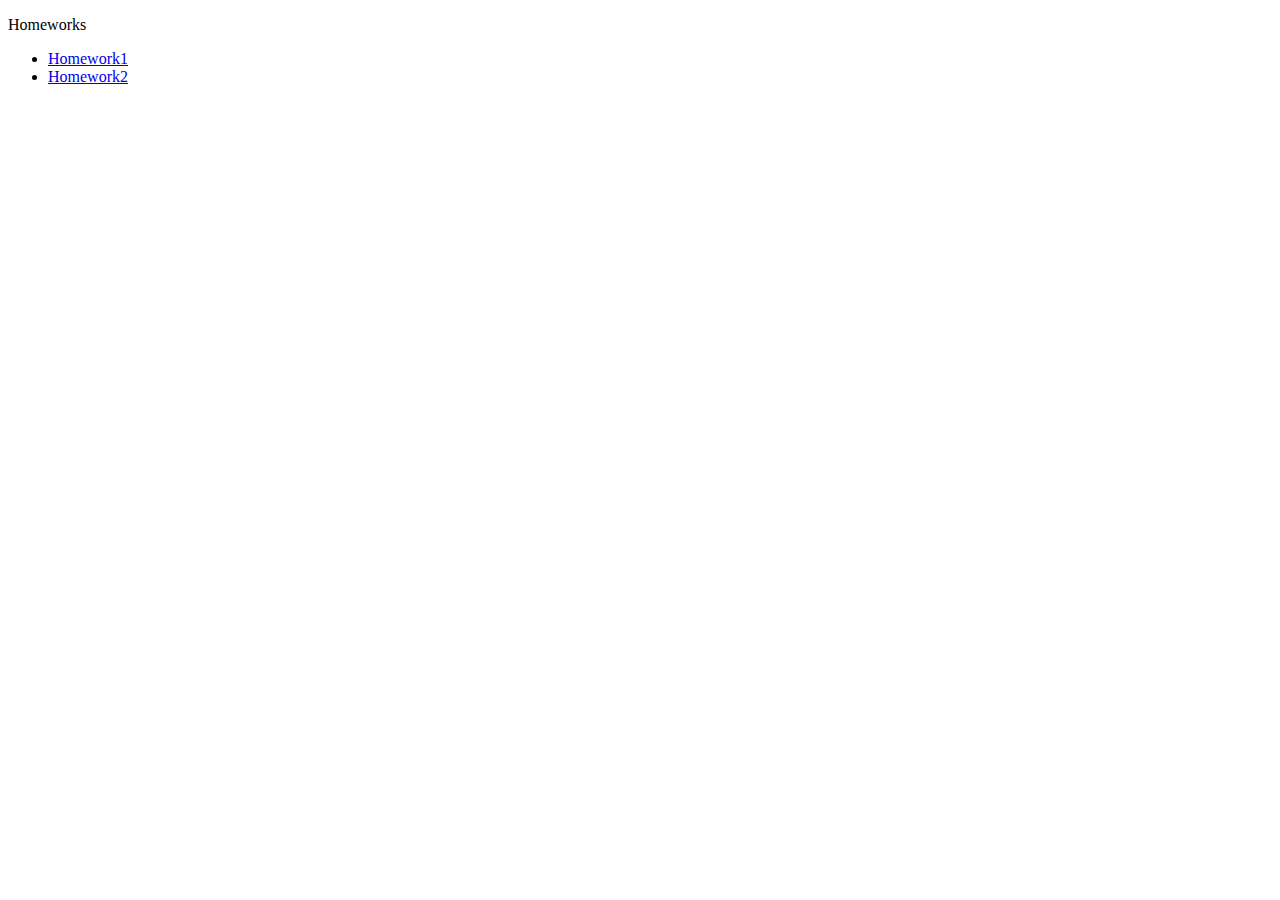
<file: Homeworks/index.html>
<!DOCTYPE html>
<html lang="en">

<head>
    <meta charset="UTF-8">
    <meta name="viewport" content="width=device-width, initial-scale=1.0">
    <title>Document</title>
</head>

<body>
    <p>Homeworks</p>
    <header>
        <nav>
            <ul>
                <li><a href="homework1/index.html">Homework1</a></li>
                <li><a href="homework2/index.html">Homework2</a></li>
            </ul>
        </nav>
    </header>
</body>

</html>
</file>
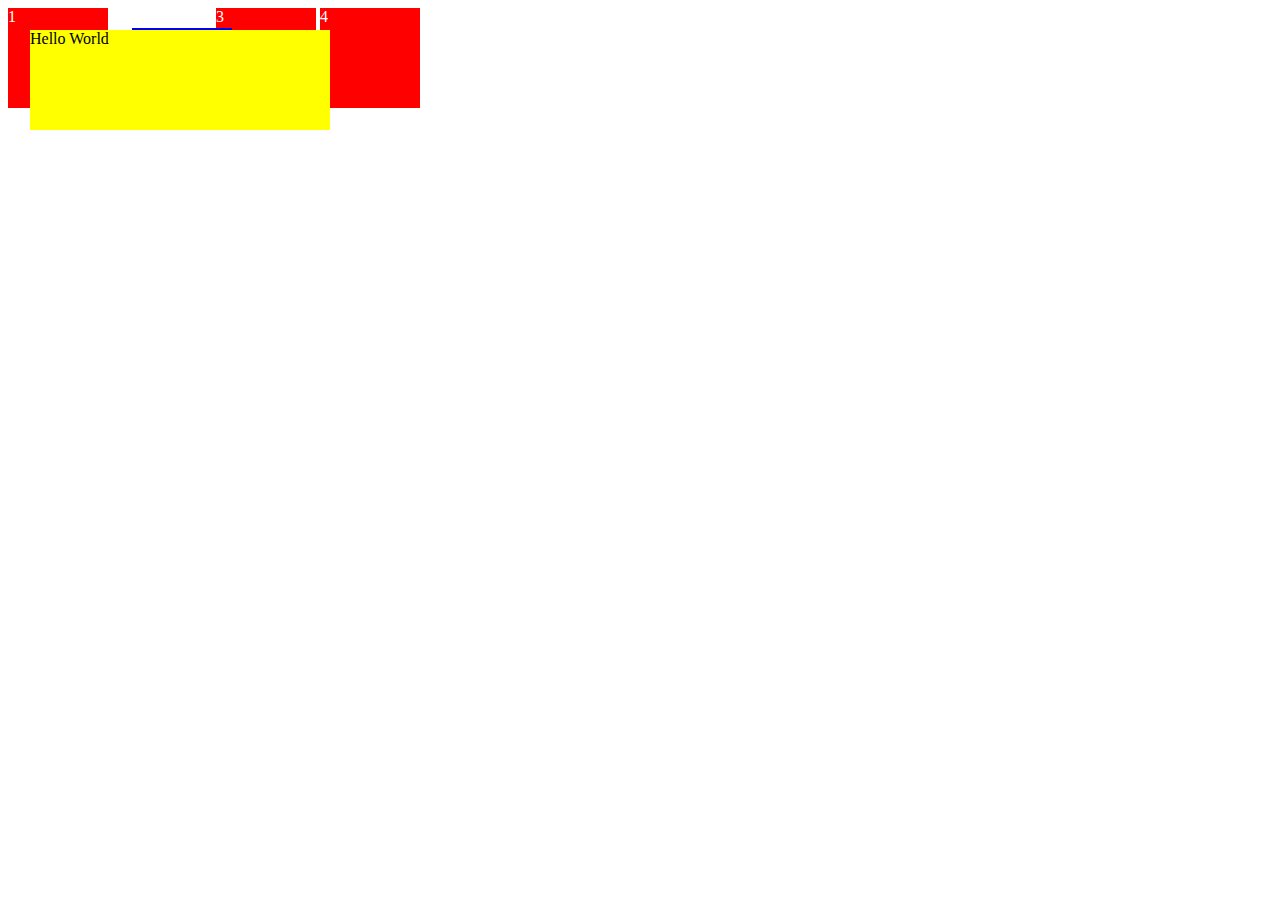
<file: Training4/index.html>
<!DOCTYPE html>
<html lang="en">
<head>
    <meta charset="UTF-8">
    <meta name="viewport" content="width=device-width, initial-scale=1.0">
    <title>Document</title>
    <link rel="stylesheet" href="css/style.css">
</head>
<body>
    <div class="box">1</div>
    <div class="box" id="two">2</div>
    <div class="box">3</div>
    <div class="box">4</div>
    <div class="positioned">Hello World</div>
</body>
</html>
</file>
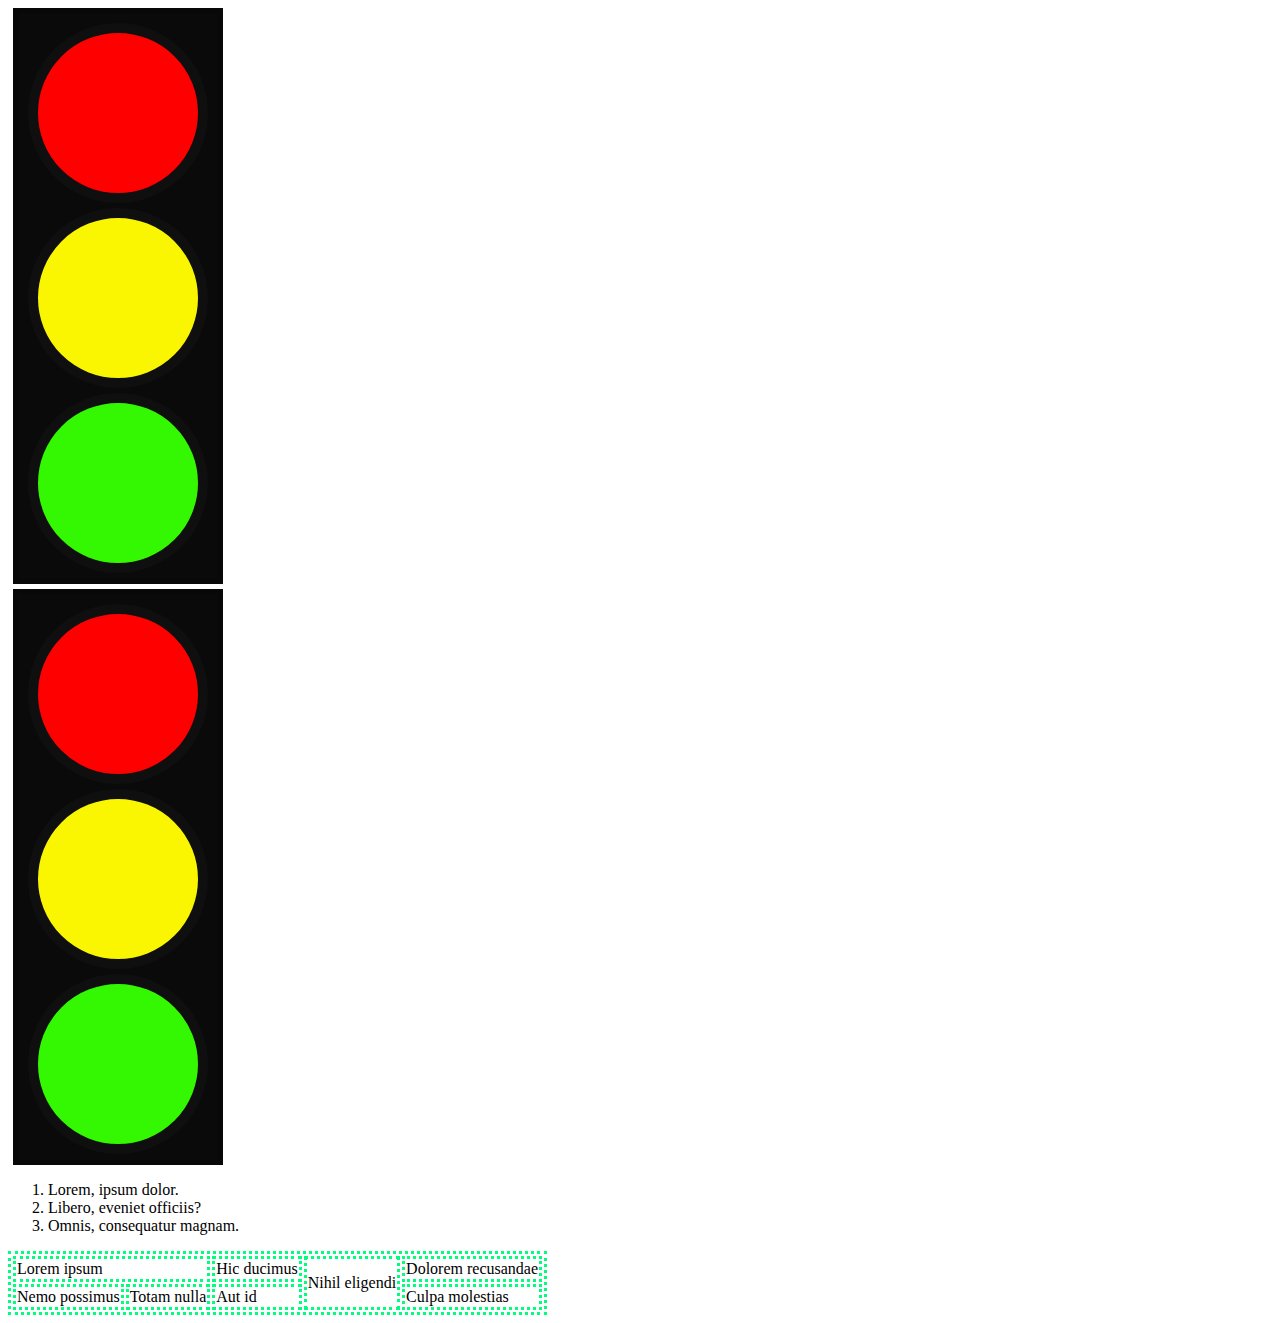
<file: Trainings2/index.html>
<!DOCTYPE html>
<html lang="en">
<head>
    <meta charset="UTF-8">
    <meta name="viewport" content="width=device-width, initial-scale=1.0">
    <title>Document</title>
    <link rel="stylesheet" href="css/style.css">
</head>
<body>
    <div class="container">
        <div id="box3" class="item border-red"></div>
        <div id="box2" class="item border-red"></div>
        <div id="box1" class="item border-red"></div>   
    </div>
    <div class="container">
        <div id="box6" class="item border-red"></div>
        <div id="box5" class="item border-red"></div>
        <div id="box4" class="item border-red"></div>   
    </div>

    <ol>
        <li>Lorem, ipsum dolor.</li>
        <li>Libero, eveniet officiis?</li>
        <li>Omnis, consequatur magnam.</li>
    </ol>

    <table>
        <tr>
            <td colspan="2">Lorem ipsum </td>
            <td>Hic ducimus </td>
            <td rowspan="2">Nihil eligendi</td>
            <td>Dolorem recusandae </td>
        </tr>
        <tr>
            <td>Nemo possimus</td>
            <td>Totam nulla</td>
            <td>Aut id</td>
            <td>Culpa molestias</td>
        </tr>
    </table>
</body>
</html>
</file>
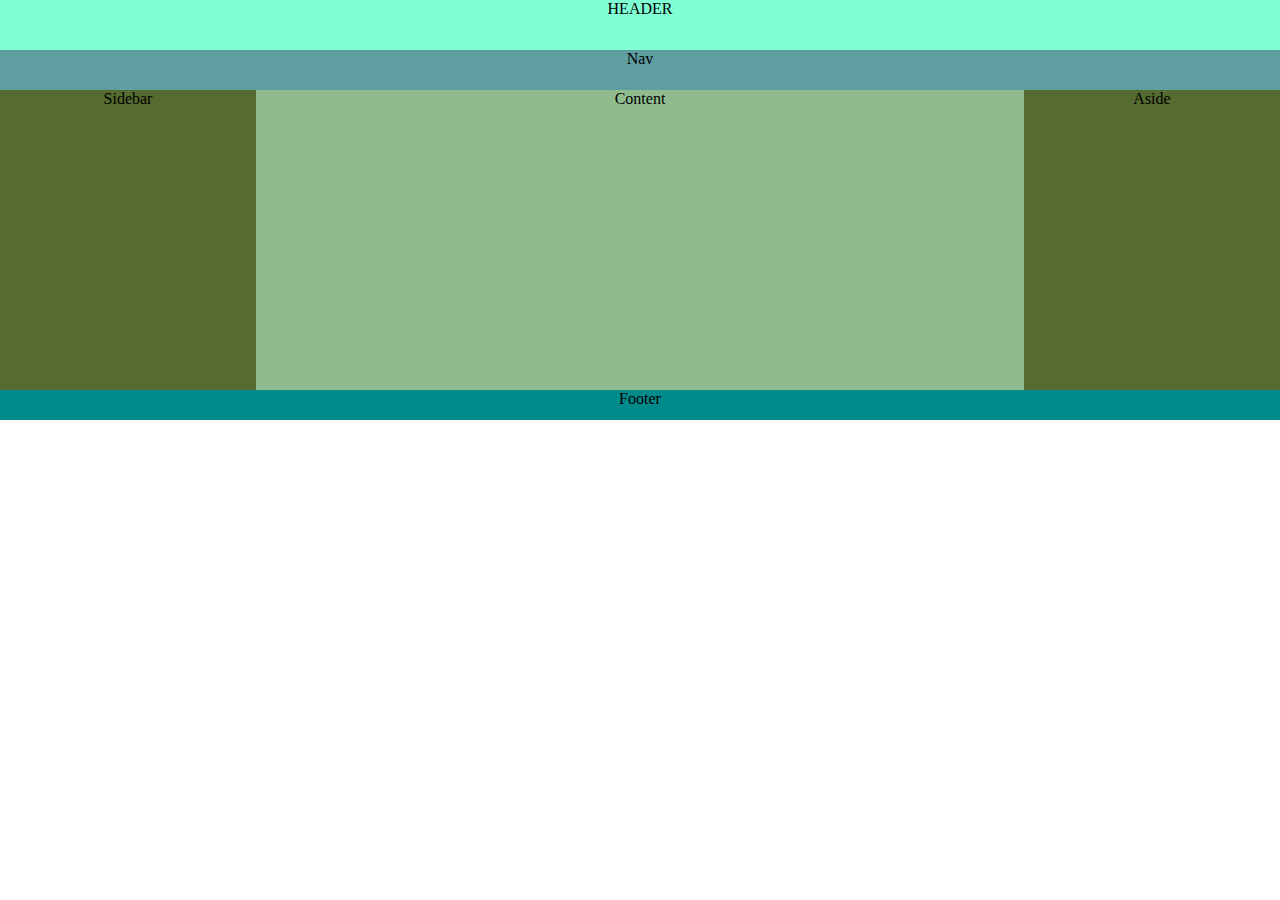
<file: Training3/Task1/index.html>
<!DOCTYPE html>
<html lang="en">

<head>
    <meta charset="UTF-8">
    <meta name="viewport" content="width=device-width, initial-scale=1.0">
    <title>Document</title>
    <link rel="stylesheet" href="css/style.css">
</head>

<body>
    <header class="header">HEADER</header>
    <nav class="nav">Nav</nav>
    <main class="main">
        <section id="sidebar">Sidebar</section>
        <section id="content">Content</section>
        <aside id="aside">Aside</aside>
    </main>
    <footer class="footer">Footer</footer>
</body>

</html>
</file>
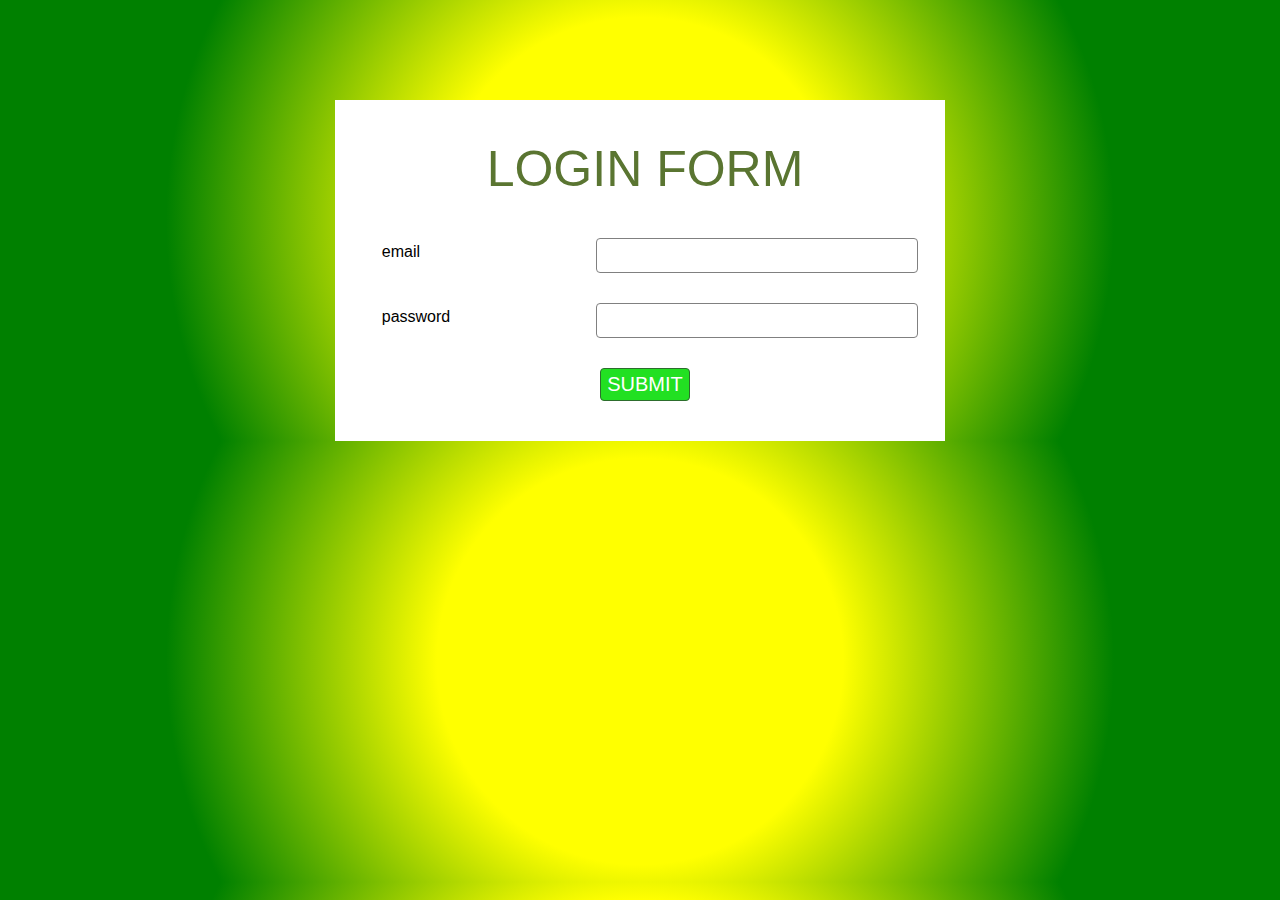
<file: Training3/Task2/index.html>
<!DOCTYPE html>
<html lang="en">

<head>
    <meta charset="UTF-8">
    <meta name="viewport" content="width=device-width, initial-scale=1.0">
    <title>Document</title>
    <link rel="stylesheet" href="css/style.css">
</head>

<body>
    <div class="loginform">
        <div class="title">Login Form</div>
        <form action="app.php" method="get" name="login" class="login">
            <p><label for="email">email</label>
                <input type="email" name="email" id="email"></p>
            <p><label for="pass">password</label>
                <input type="password" name="pass" id="pass"></p>
            <p><input type="submit" value="Submit" class ="btn"></p>
        </form>
    </div>
</body>

</html>
</file>
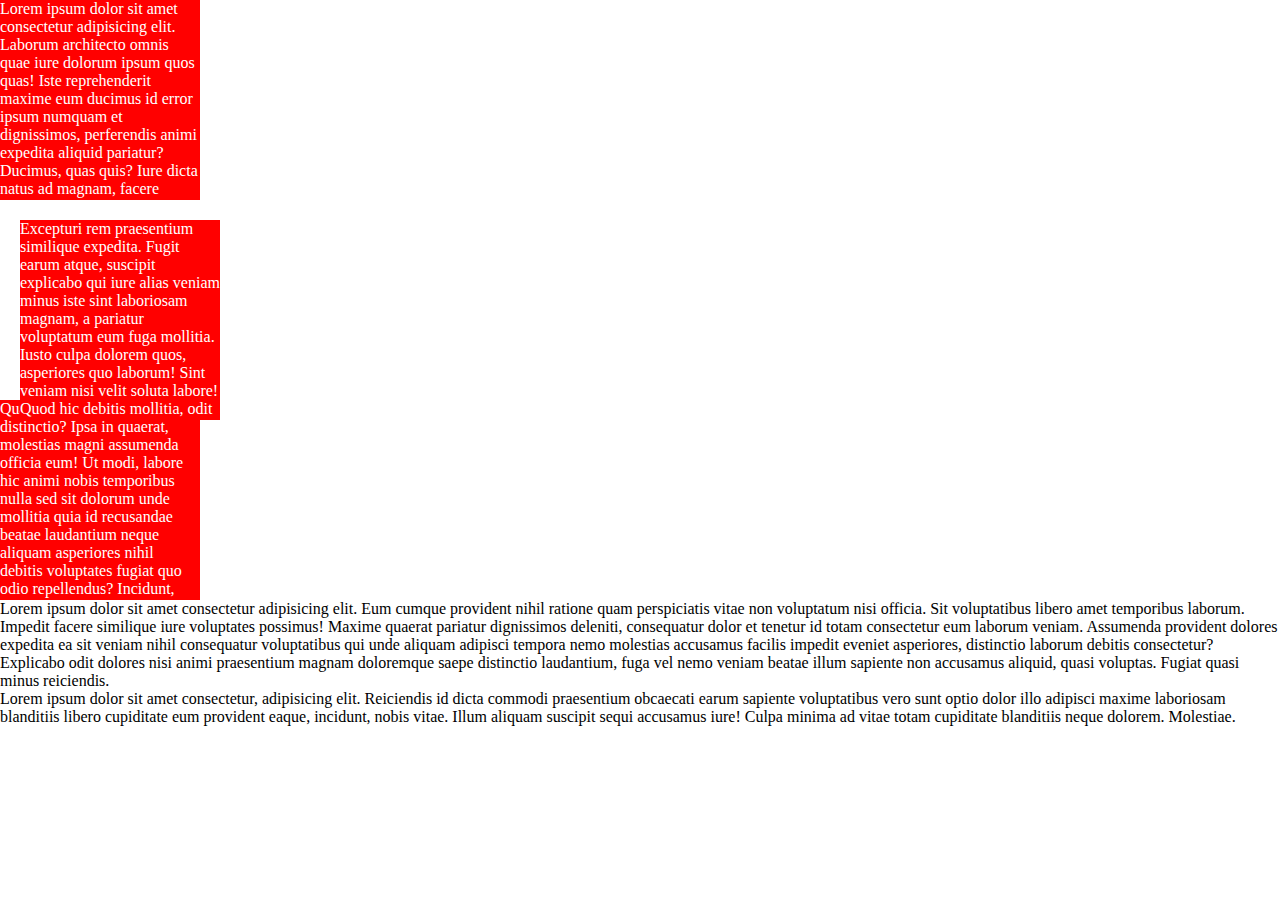
<file: Training4/Task1/index.html>
<!DOCTYPE html>
<html lang="en">
<head>
    <meta charset="UTF-8">
    <meta name="viewport" content="width=device-width, initial-scale=1.0">
    <title>Document</title>
    <link rel="stylesheet" href="css/style.css">
</head>
<body>
    <div class="box">Lorem ipsum dolor sit amet consectetur adipisicing elit. Laborum architecto omnis quae iure dolorum ipsum quos quas! Iste reprehenderit maxime eum ducimus id error ipsum numquam et dignissimos, perferendis animi expedita aliquid pariatur? Ducimus, quas quis? Iure dicta natus ad magnam, facere pariatur modi maiores consequuntur soluta. Cumque dignissimos vero veritatis debitis ad! Mollitia magni ducimus deleniti quos cum soluta tempore itaque iste atque. Quasi fugiat repudiandae vel, laborum et ad dolorem enim amet soluta recusandae ratione aliquid dolore animi earum. Sint neque expedita iste sequi sunt atque est totam tempore aliquid eligendi, deserunt voluptas! Iste non voluptas temporibus incidunt.</div>
    <div class="box"  id="two">Excepturi rem praesentium similique expedita. Fugit earum atque, suscipit explicabo qui iure alias veniam minus iste sint laboriosam magnam, a pariatur voluptatum eum fuga mollitia. Iusto culpa dolorem quos, asperiores quo laborum! Sint veniam nisi velit soluta labore! Quod hic debitis mollitia, odit eum, veritatis minus unde explicabo rerum voluptates nostrum quaerat omnis nulla laudantium porro itaque? Commodi deserunt vel praesentium ut reprehenderit aspernatur molestias fugiat quibusdam explicabo sunt nam numquam id doloribus, vitae nulla quo iure labore voluptate saepe animi magnam similique quidem veniam. Libero, illo ex quam labore alias ad, consequatur, ullam sequi fuga similique possimus! Molestias, magnam.</div>
    <div class="box">Quas voluptatum pariatur distinctio? Ipsa in quaerat, molestias magni assumenda officia eum! Ut modi, labore hic animi nobis temporibus nulla sed sit dolorum unde mollitia quia id recusandae beatae laudantium neque aliquam asperiores nihil debitis voluptates fugiat quo odio repellendus? Incidunt, quo facilis voluptas est voluptate soluta veniam odit sapiente doloremque explicabo ullam officia. Dolorum unde sunt impedit blanditiis enim odit libero pariatur nisi vero? Repellendus magnam ipsum neque odio culpa, voluptatum temporibus aliquam quia ut quae, mollitia inventore repudiandae illo natus fuga perferendis! Cupiditate eveniet aut modi fugit. Dicta accusamus enim vel repellendus ut. Ipsa asperiores ad animi distinctio?</div>
    <p>Lorem ipsum dolor sit amet consectetur adipisicing elit. Eum cumque provident nihil ratione quam perspiciatis vitae non voluptatum nisi officia. Sit voluptatibus libero amet temporibus laborum. Impedit facere similique iure voluptates possimus! Maxime quaerat pariatur dignissimos deleniti, consequatur dolor et tenetur id totam consectetur eum laborum veniam. Assumenda provident dolores expedita ea sit veniam nihil consequatur voluptatibus qui unde aliquam adipisci tempora nemo molestias accusamus facilis impedit eveniet asperiores, distinctio laborum debitis consectetur? Explicabo odit dolores nisi animi praesentium magnam doloremque saepe distinctio laudantium, fuga vel nemo veniam beatae illum sapiente non accusamus aliquid, quasi voluptas. Fugiat quasi minus reiciendis.</p>
    <p>Lorem ipsum dolor sit amet consectetur, adipisicing elit. Reiciendis id dicta commodi praesentium obcaecati earum sapiente voluptatibus vero sunt optio dolor illo adipisci maxime laboriosam blanditiis libero cupiditate eum provident eaque, incidunt, nobis vitae. Illum aliquam suscipit sequi accusamus iure! Culpa minima ad vitae totam cupiditate blanditiis neque dolorem. Molestiae.</p>
</body>
</html>
</file>
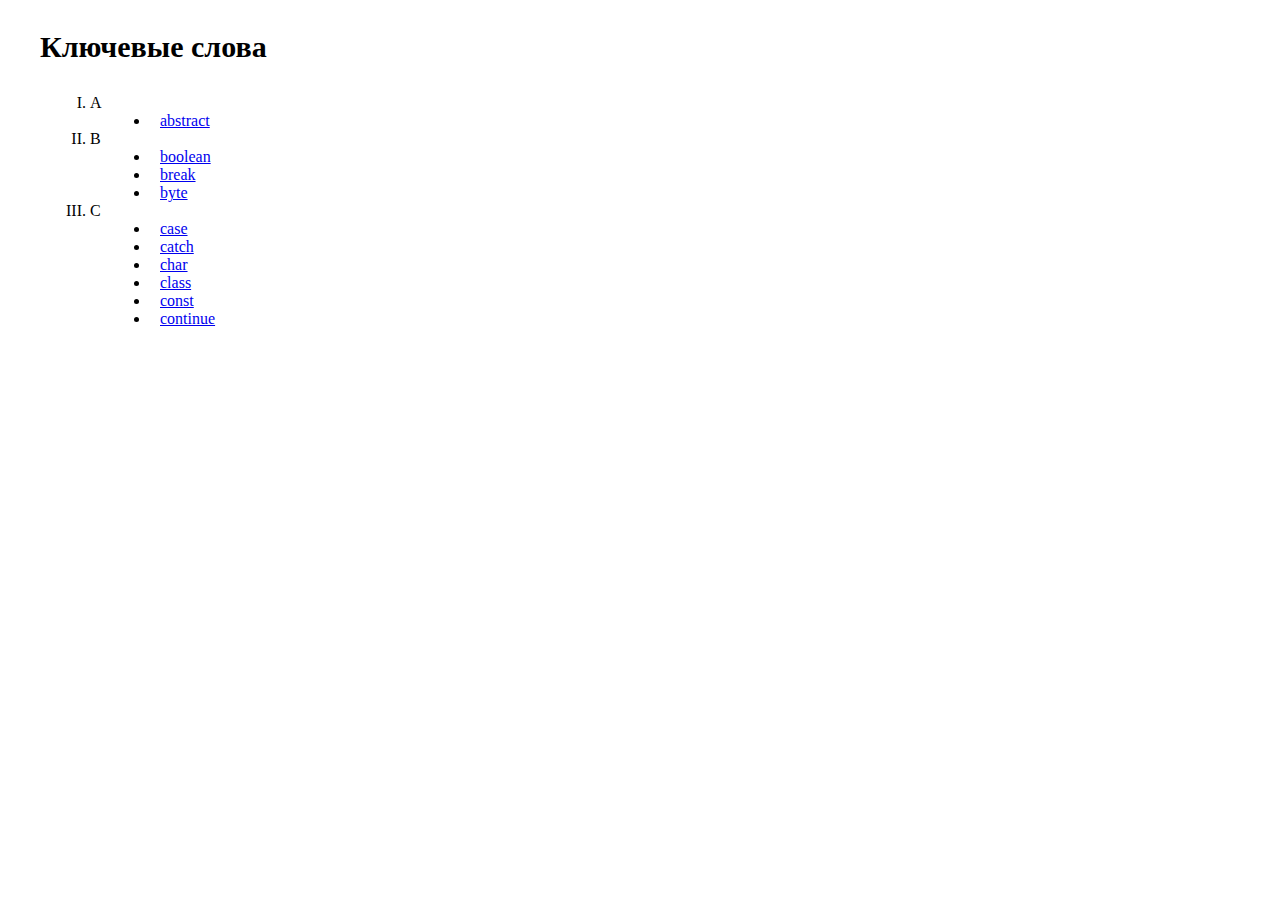
<file: Homeworks/homework1/Task1/index.html>
<!DOCTYPE html>
<html lang="en">

<head>
  <meta charset="UTF-8">
  <meta name="viewport" content="width=device-width, initial-scale=1.0">
  <title>Document</title>
  <link rel="stylesheet" href="css/style.css">
</head>

<body>
  <header>
    <p>Ключевые слова</p>
  </header>
  <main>
    <ul>
      <li type="I">A
        <ul type="disc">
          <li><a href="#">abstract</a></li>
        </ul>
      </li>
      <li type="I">B
        <ul type="disc">
          <li><a href="#">boolean</a></li>
          <li><a href="#">break</a></li>
          <li><a href="#">byte</a></li>
        </ul>
      </li>
      <li type="I">C
        <ul type="disc">
          <li><a href="#">case</a></li>
          <li><a href="#">catch</a></li>
          <li><a href="#">char</a></li>
          <li><a href="#">class</a></li>
          <li><a href="#">const</a></li>
          <li><a href="#">continue</a></li>
        </ul>
      </li>
    </ul>
  </main>
  <footer></footer>
</body>

</html>
</file>
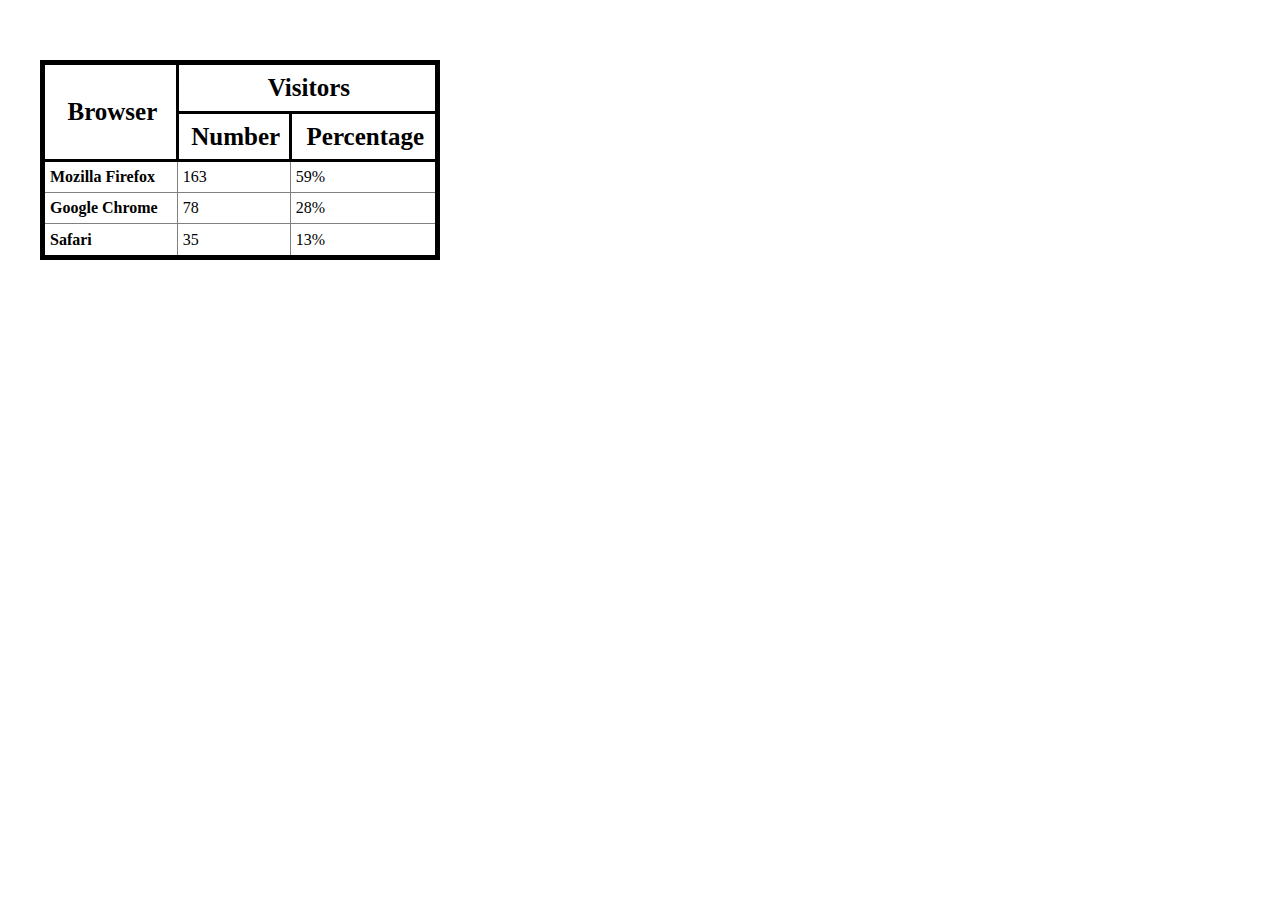
<file: Homeworks/homework1/Task2/index.html>
<!DOCTYPE html>
<html lang="en">

<head>
    <meta charset="UTF-8">
    <meta name="viewport" content="width=device-width, initial-scale=1.0">
    <title>Document</title>
    <link rel="stylesheet" href="css/style.css">
</head>

<body>
    <header></header>
    <main>
        <table class="table">
            <tr>
                <th colspan="2" rowspan="2" class="item">Browser</th>
                <th colspan="2" class="item">Visitors</th>
            </tr>
            <tr>
                <th class="item">Number</th>
                <th class="item">Percentage</th>
            </tr>
            <tr>
                <th colspan="2">Mozilla Firefox</th>
                <td>163</td>
                <td>59%</td>
            </tr>
            <tr>
                <th colspan="2">Google Chrome</th>
                <td>78</td>
                <td>28%</td>
            </tr>
            <tr>
                <th colspan="2">Safari</th>
                <td>35</td>
                <td>13%</td>
            </tr>
        </table>
    </main>
    <footer></footer>
</body>

</html>
</file>
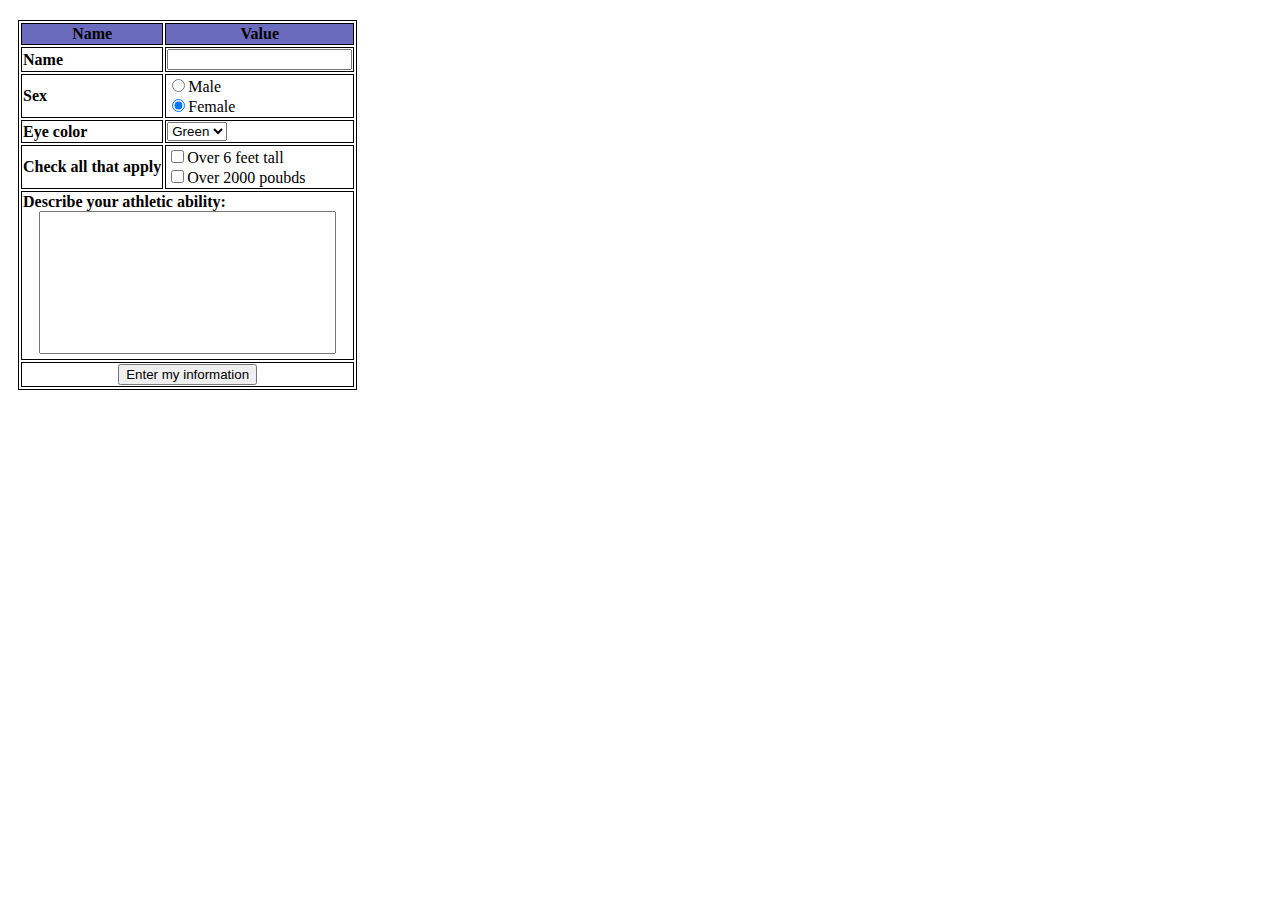
<file: Homeworks/homework1/Task3/index.html>
<!DOCTYPE html>
<html lang="en">

<head>
    <meta charset="UTF-8">
    <meta name="viewport" content="width=device-width, initial-scale=1.0">
    <title>Document</title>
    <link rel="stylesheet" href="css/style.css">
</head>

<body>
    <header></header>
    <main>
        <table class="familar">
            <tr>
                <th class="head">Name</th>
                <th class="head">Value</th>
            </tr>
            <tr>
                <th class="main">Name</th>
                <td><input type="text"></td>
            </tr>
            <tr>
                <th class="main">Sex</th>
                <td>
                    <input type="radio">Male <br>
                    <input type="radio" checked>Female <br>
                </td>
            </tr>
            <tr>
                <th class="main">Eye color</th>
                <td>
                    <select name="sas">
                        <option value="Green">Green</option>
                        <option value="Blue">Blue</option>
                        <option value="Red">Red</option>
                    </select>
                </td>
            </tr>
            <tr>
                <th>Check all that apply</th>
                <td>
                    <input type="checkbox">Over 6 feet tall <br>
                    <input type="checkbox">Over 2000 poubds
                </td>
            </tr>
            <tr>
                <th colspan="2">
                    <p class="main2">Describe your athletic ability:</p>
                    <textarea name="text" cols="30" rows="10" style="width: 291px; height: 137px;"></textarea>
                </th>
            </tr>
            <tr>
                <th colspan="2"><button>Enter my information</button></th>
            </tr>
        </table>
    </main>
    <footer></footer>
</body>

</html>
</file>
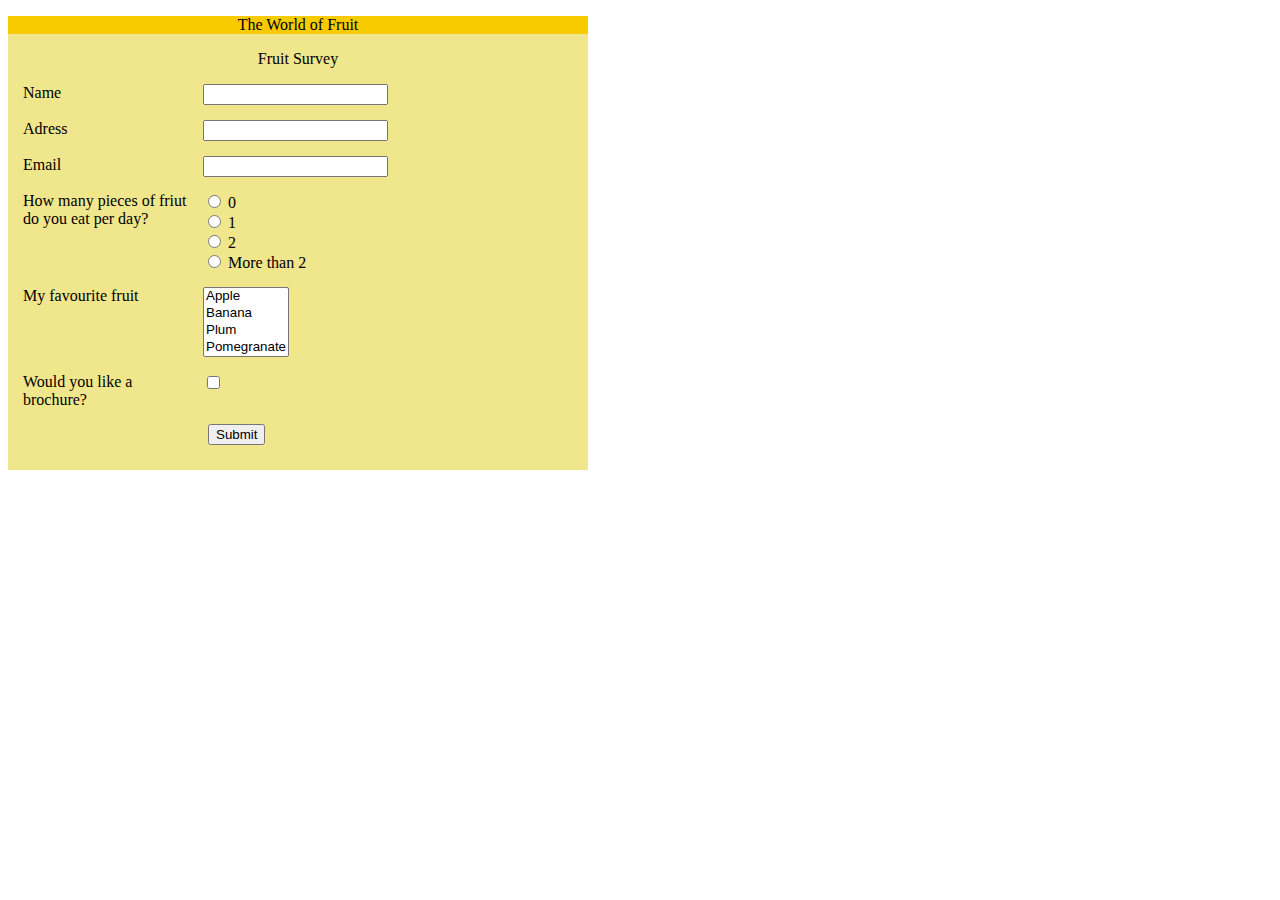
<file: Homeworks/homework1/Task4/index.html>
<!DOCTYPE html>
<html lang="en">

<head>
  <meta charset="UTF-8">
  <meta name="viewport" content="width=device-width, initial-scale=1.0">
  <title>Document</title>
  <link rel="stylesheet" href="css/style.css">
</head>

<body>
  <header></header>
  <main>
    <div class="fruit">
      <div class="head2">
        <p>The World of Fruit</p>
      </div>
      <div class="title">
        <p>Fruit Survey</p>
      </div>
      <div class="form">
        <div class="name">Name</div>
        <div class="dox"><input type="text" name="name"></div>
      </div>
      <div class="form">
        <div class="name">Adress</div>
        <div class="dox"><input type="text" name="adress"></div>
      </div>
      <div class="form">
        <div class="name">Email</div>
        <div class="dox"><input type="email" name="email"></div>
      </div>
      <div class="form">
        <div class="name">How many pieces of friut do you eat per day?</div>
        <div class="dox">
          <input type="radio" name="0"> 0 <br>
          <input type="radio" name="0"> 1 <br>
          <input type="radio" name="0"> 2 <br>
          <input type="radio" name="0"> More than 2
        </div>
      </div>
      <div class="form">
        <div class="name">My favourite fruit</div>
        <div class="dox">
          <select name="fruit" size="4" multiple>
            <option value="1">Apple</option>
            <option value="2">Banana</option>
            <option value="3">Plum</option>
            <option value="4">Pomegranate</option>
          </select>
        </div>
      </div>
      <div class="form">
        <div class="name">Would you like a brochure?</div>
        <div class="dox"><input type="checkbox" name="check"></div>
      </div>
      <div class="button"><button type="submit">Submit</button></div>
    </div>
  </main>
  <footer></footer>
</body>

</html>
</file>
<file: Training4/css/style.css>
.box{
    width: 100px;
    height: 100px;
    display: inline-block;
    background-color: red;
    color: white;
}
#two{
    position: relative;
    top: 20px;
    left: 20px;
    background-color: blue;
}
.positioned{
    width: 300px;
    height: 100px;
    position: absolute;
    top: 30px;
    left: 30px;
    background-color: yellow;
}
</file>
<file: Trainings2/css/style.css>
table, td{
    border: 3px dotted springgreen
}
div{
background-color: rgb(10, 10, 10); 
height: 150px;   
width: 150px;
border: 10px solid rgb(12, 11, 12);
margin: 5px;
color: rgb(15, 15, 15);
padding: 5px;
}
.container{
    background-color: rgb(10, 10, 10); 
    height: 556px;   
    width: 190px;
    border: 5px solid rgb(8, 8, 8);   
}
.item{
    height: 150px;   
    width: 150px;
    border-radius: 50% ;  
}
.border-red{
    border: 10px solid rgb(15, 15, 15);  
}
#box3, #box6{
    background-color: rgb(255, 0, 0);
}
#box2, #box5{
    background-color: rgb(250, 246, 1);
}
#box1, #box4{
    background-color: rgb(51, 248, 2);
}
</file>
<file: Training3/Task1/css/style.css>
*{
    margin: 0px;
    padding: 0px;
}
body{
    text-align: center;
}
.header{
    background-color: aquamarine;
    height: 50px;
}
.nav{
    background-color: cadetblue;
    height: 40px;
}
.footer{
    background-color: darkcyan;
    height: 30px;
}
.main{
display: flex
}
#sidebar, #aside{
background-color: darkolivegreen;
height: 300px;
width: 20%;
}
#content{
background-color: darkseagreen;
height: 300px;
width: 60%;
}
</file>
<file: Training3/Task2/css/style.css>
*{
    padding: 0px;
    margin: 0px;
}
body{
   background-color:teal; 
   font-family: sans-serif;
   background: radial-gradient(circle, yellow 30%, green 70%);
}
p{
    margin-bottom: 30px;
}
.loginform{
background-color: white;
width: 100%;
max-width: 600px;
margin: 0px auto;
margin-top: 100px;
padding: 40px 0px 10px 10px;
text-align: center;
}
.title{
    text-transform: uppercase;
    color: rgb(90, 117, 49);
    font-size: 50px;
   margin-bottom: 40px;
}
.login{

}
.btn{
    background-color: rgb(34, 224, 34);
    color: white;
    text-transform: uppercase;
    padding: 4px 6px;
    border-radius: 4px;
    border: 1px solid rgb(45, 109, 45);
    font-size: 20px;
}




#email, #pass{
width: 300px;
font-size: 20px;
border: 1px solid grey;
padding: 5px 10px;
border-radius: 4px;
}
label{
    display: inline-block;
    width: 200px;
    padding: 5px 10px;
    text-align: left;
    vertical-align: top;
}
</file>
<file: Training4/Task1/css/style.css>
*{
   margin: 0;
   padding: 0;

}
.box{
    width: 200px;
    height: 200px;
    /* display: inline-block; */
    background-color: red;
    color: white;
    overflow-y: scroll;
    overflow-x: hidden;

}
#two{
    position: relative;
    top: 20px;
    left: 20px;
}
.positioned{
    width: 300px;
    height: 100px;
    position: sticky;
    top: 30px;
    left: 30px;
    background-color: yellow;
}
</file>
<file: Homeworks/homework1/Task1/css/style.css>
*{
    margin-left: 10px;
}
p{
    font-weight: 700;
    font-size: 30px;
}
</file>
<file: Homeworks/homework1/Task2/css/style.css>
*{
    margin: 30px 0 0 10px;
}
.table{
    width: 400px;
    height: 200px;
    border-collapse: collapse;
    border: 5px solid black;
}
.item{
    font-size: 25px;
    text-align: center;
    border: 3px solid black;
}
th, td{
    border: 1px solid gray;
    text-align: left;
    padding-left: 5px;
}
</file>
<file: Homeworks/homework1/Task3/css/style.css>
table, td, th, tr{
    border: 1px solid;
    margin: 20px 0 0 10px;
}
.head{
    background-color: rgb(107, 107, 190);
}
.main, .main2 {
    text-align: left;
}
input{
    outline: none;
}
textarea{
    width: 299px;
    height: 84px;
    margin: 0px;
    resize: none;
}
.main2{
 margin: 0;
}
</file>
<file: Homeworks/homework1/Task4/css/style.css>
.fruit{
    background-color: khaki;
    padding-bottom: 25px;
    width: 580px;
}
.head2{
    background-color: rgb(248, 203, 1);
    padding:0;
    text-align: center;
}
.title{
    text-align: center;
}
.form{
    display: flex;
    justify-content: left;
    margin: 15px;
}
.name{
    width: 30%;
    margin-right: 15px;
}
.button{
    margin-left: 200px;
}
</file>
